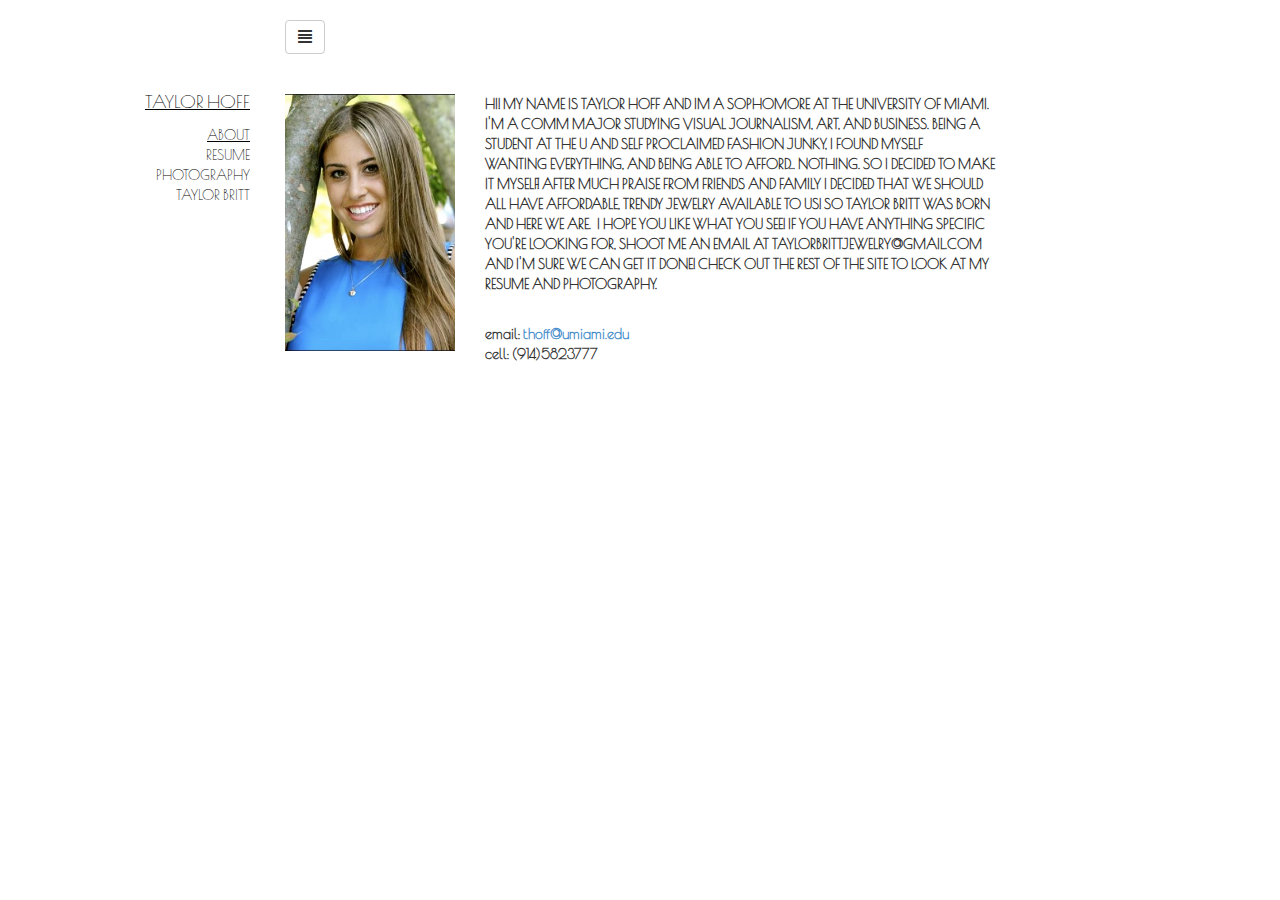
<file: about.html>
<!DOCTYPE html>
<html lang="en">

<head>

    <meta charset="utf-8">
    <meta http-equiv="X-UA-Compatible" content="IE=edge">
    <meta name="viewport" content="width=device-width, initial-scale=1">
    <meta name="description" content="">
    <meta name="author" content="">

    <title>Taylor Hoff</title>

    <!-- Bootstrap Core CSS -->
    <link href="css/bootstrap.min.css" rel="stylesheet">

    <!-- Custom CSS -->
    <link href='http://fonts.googleapis.com/css?family=Poiret+One' rel='stylesheet' type='text/css'>
    <link href="css/simple-sidebar.css" rel="stylesheet">

    <!-- HTML5 Shim and Respond.js IE8 support of HTML5 elements and media queries -->
    <!-- WARNING: Respond.js doesn't work if you view the page via file:// -->
    <!--[if lt IE 9]>
        <script src="https://oss.maxcdn.com/libs/html5shiv/3.7.0/html5shiv.js"></script>
        <script src="https://oss.maxcdn.com/libs/respond.js/1.4.2/respond.min.js"></script>
    <![endif]-->

</head>

<body>

    <div id="wrapper">

        <!-- Sidebar -->
        <div id="sidebar-wrapper">
            <ul class="sidebar-nav">
                <li class="sidebar-brand">
                    <a href="index.html">
                        TAYLOR HOFF
                    </a>
                </li>
                <li>
                    <a href="about.html" class="active">ABOUT</a>
                </li>
                <li>
                    <a href="resume.html">RESUME</a>
                </li>
                <li>
                    <a href="photo.html">PHOTOGRAPHY</a>
                </li>
                <li>
                    <a href="taylorbritt.html">TAYLOR BRITT</a>
                </li>
            </ul>
        </div>
        <!-- /#sidebar-wrapper -->

        <!-- Page Content -->
        
        <div id="page-content-wrapper">
            <div class="container-fluid">
                <div class="row">
                    <div class="col-lg-12">
                        <a href="#menu-toggle" class="btn btn-default" id="menu-toggle"><span class="glyphicon glyphicon-align-justify"></span></a>
                        <br><br><br>
                        <div class="aboutCont">
                            <img src="img/553878_4085894818567_860362070_n-1.jpg" alt="profile pic" width="200px" height="auto" />
                            <p>HI! MY NAME IS TAYLOR HOFF AND IM A SOPHOMORE AT THE UNIVERSITY OF MIAMI. I'M A COMM MAJOR STUDYING VISUAL JOURNALISM, ART, AND BUSINESS. BEING A STUDENT AT THE U AND SELF PROCLAIMED FASHION JUNKY, I FOUND MYSELF WANTING EVERYTHING, AND BEING ABLE TO AFFORD... NOTHING. SO I DECIDED TO MAKE IT MYSELF&#33; AFTER MUCH PRAISE FROM FRIENDS AND FAMILY I DECIDED THAT WE SHOULD ALL HAVE AFFORDABLE, TRENDY JEWELRY AVAILABLE TO US&#33; SO TAYLOR BRITT WAS BORN AND HERE WE ARE.  I HOPE YOU LIKE WHAT YOU SEE&#33; IF YOU HAVE ANYTHING SPECIFIC YOU'RE LOOKING FOR, SHOOT ME AN EMAIL AT TAYLORBRITTJEWELRY@GMAIL.COM AND I'M SURE WE CAN GET IT DONE&#33; CHECK OUT THE REST OF THE SITE TO LOOK AT MY RESUME AND PHOTOGRAPHY.</p><br>
                            <p>email: <a href="mailto:t.hoff@umiami.edu">t.hoff@umiami.edu</a> <br>cell: (914)5823777 </p>
                            
                        </div>    
                    </div>
                </div>
            </div>
        </div>
        <!-- /#page-content-wrapper -->

    </div>
    <!-- /#wrapper -->

    <!-- jQuery -->
    <script src="js/jquery.js"></script>
  
    <!-- Bootstrap Core JavaScript -->
    <script src="js/bootstrap.min.js"></script>

    <!-- Menu Toggle Script -->
    <script>
    $("#menu-toggle").click(function(e) {
        e.preventDefault();
        $("#wrapper").toggleClass("toggled");
    });
    </script>

</body>

</html>
</file>
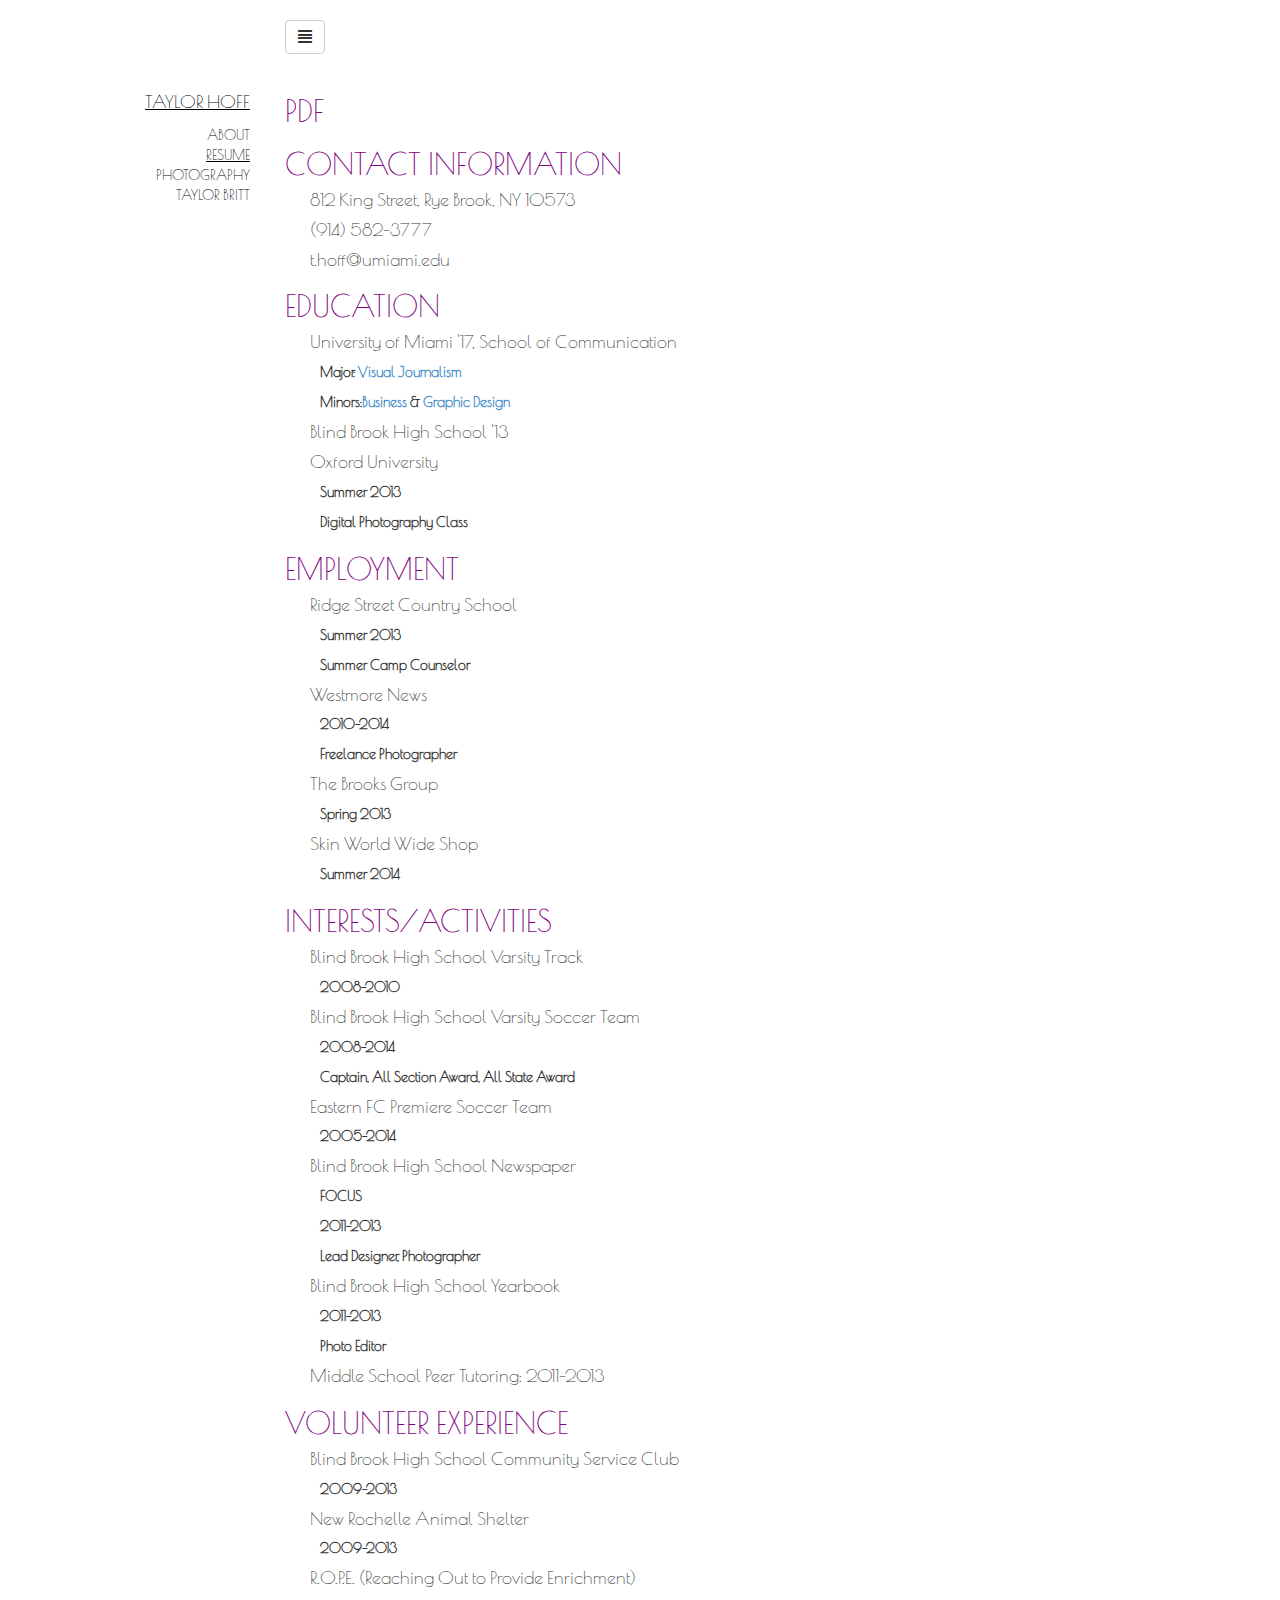
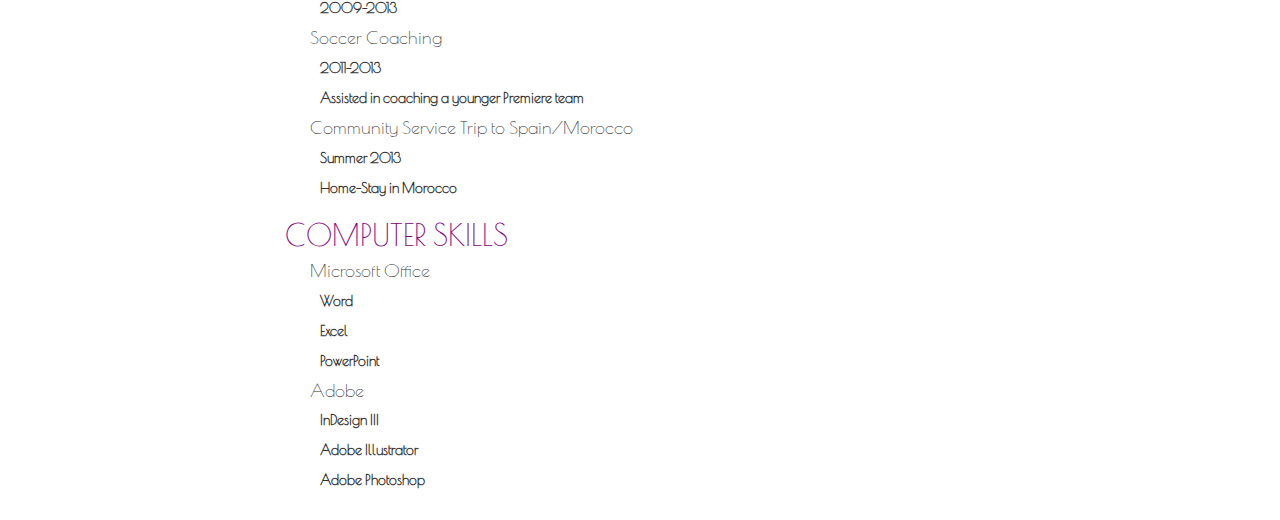
<file: resume.html>
<!DOCTYPE html>
<html lang="en">

<head>

    <meta charset="utf-8">
    <meta http-equiv="X-UA-Compatible" content="IE=edge">
    <meta name="viewport" content="width=device-width, initial-scale=1">
    <meta name="description" content="">
    <meta name="author" content="">

    <title>Taylor Hoff</title>

    <!-- Bootstrap Core CSS -->
    <link href="css/bootstrap.min.css" rel="stylesheet">

    <!-- Custom CSS -->
    <link href='http://fonts.googleapis.com/css?family=Poiret+One' rel='stylesheet' type='text/css'>
    <link href="css/simple-sidebar.css" rel="stylesheet">

    <!-- HTML5 Shim and Respond.js IE8 support of HTML5 elements and media queries -->
    <!-- WARNING: Respond.js doesn't work if you view the page via file:// -->
    <!--[if lt IE 9]>
        <script src="https://oss.maxcdn.com/libs/html5shiv/3.7.0/html5shiv.js"></script>
        <script src="https://oss.maxcdn.com/libs/respond.js/1.4.2/respond.min.js"></script>
    <![endif]-->

</head>

<body>

    <div id="wrapper">

        <!-- Sidebar -->
        <div id="sidebar-wrapper">
            <ul class="sidebar-nav">
                <li class="sidebar-brand">
                    <a href="index.html">
                        TAYLOR HOFF
                    </a>
                </li>
                <li>
                    <a href="about.html">ABOUT</a>
                </li>
                <li>
                    <a href="resume.html" class="active">RESUME</a>
                </li>
                <li>
                    <a href="photo.html">PHOTOGRAPHY</a>
                </li>
                <li>
                    <a href="taylorbritt.html">TAYLOR BRITT</a>
                </li>
            </ul>
        </div>
        <!-- /#sidebar-wrapper -->

        <!-- Page Content -->
        <div id="page-content-wrapper">
            <div class="container-fluid">
                <div class="row">
                    <div class="col-lg-12">
                        <a href="#menu-toggle" class="btn btn-default" id="menu-toggle"><span class="glyphicon glyphicon-align-justify"></span></a><br><br>
                        
        <section>
            <a href="img/Taylor%20Hoff%20Resume.pdf" target="blank"><h2>PDF</h2></a>
        </section>
         <section>
        <h2 id="contact-information">CONTACT INFORMATION</h2>
            <article>
              <h4>812 King Street, Rye Brook, NY 10573</h4>
              <h4>(914) 582-3777</h4>
              <h4>t.hoff@umiami.edu</h4>
            </article>
      </section>

      <section>
        <h2 id="education">EDUCATION</h2>
        <article>
        <h4>University of Miami '17, School of Communication</h4>
          <p>Major: <a href="http://com.miami.edu/">Visual Journalism</a></p>
          <p>Minors:<a href="http://www.bus.miami.edu/">Business</a> &amp;      <a href="http://www.as.miami.edu/art/">Graphic Design</a></p>

        </article>

        <article>
      <h4>Blind Brook High School '13</h4>
        </article>

        <article>
          <h4>Oxford University</h4>
          <p>Summer 2013</p>
          <p>Digital Photography Class</p>
        </article>

      </section>

      <section>
        <h2 id="employment">EMPLOYMENT</h2>

        <article>
          <h4>Ridge Street Country School</h4>
          <p>Summer 2013</p>
          <p>Summer Camp Counselor</p>

          <h4>Westmore News</h4>
          <p>2010-2014</p>
          <p>Freelance Photographer</p>

          <h4>The Brooks Group</h4>
          <p>Spring 2013</p>


          <h4>Skin World Wide Shop</h4>
          <p>Summer 2014</p>

        </article>

      </section>

      <section>
        <h2 id="interests-activities">INTERESTS/ACTIVITIES</h2>

        <article>
          <h4>Blind Brook High School Varsity Track</h4>
          <p>2008-2010</p>
          <h4>Blind Brook High School Varsity Soccer Team</h4>
            <p>2008-2014</p>
            <p>Captain, All Section Award, All State Award</p>

          <h4>Eastern FC Premiere Soccer Team</h4>
          <p>2005-2014</p>

          <h4>Blind Brook High School Newspaper</h4>
          <p>FOCUS</p>
          <p>2011-2013</p>
          <p>Lead Designer, Photographer</p>

          <h4>Blind Brook High School Yearbook</h4>
          <p>2011-2013</p>
          <p>Photo Editor</p>

          <h4>Middle School Peer Tutoring: 2011-2013</h4>
        </article>

      </section>

      <section>
        <h2 id="volunteer-experience">VOLUNTEER EXPERIENCE</h2>

        <article>
          <h4>Blind Brook High School Community Service Club</h4>
            <p>2009-2013</p>
          <h4>New Rochelle Animal Shelter</h4>
            <p>2009-2013</p>
          <h4>R.O.P.E. (Reaching Out to Provide Enrichment)</h4>
            <p>2009-2013</p>
          <h4>Soccer Coaching</h4>
          <p>2011-2013</p>
          <p>Assisted in coaching a younger Premiere team</p>

          <h4>Community Service Trip to Spain/Morocco</h4>
            <p>Summer 2013</p>
            <p>Home-Stay in Morocco</p>

        </article>
      </section>

      <section>
        <h2 id="computer-skills">COMPUTER SKILLS</h2>

        <article>
          <h4>Microsoft Office</h4>
            <p>Word</p>
            <p>Excel</p>
            <p>PowerPoint</p>

          <h4>Adobe</h4>
            <p>InDesign III</p>
            <p>Adobe Illustrator</p>
            <p id="AP">Adobe Photoshop</p>

        </article>

      </section>
                    </div>
                </div>
            </div>
        </div>
        <!-- /#page-content-wrapper -->

    </div>
    <!-- /#wrapper -->

    <!-- jQuery -->
    <script src="js/jquery.js"></script>

    <!-- Bootstrap Core JavaScript -->
    <script src="js/bootstrap.min.js"></script>

    <!-- Menu Toggle Script -->
    <script>
    $("#menu-toggle").click(function(e) {
        e.preventDefault();
        $("#wrapper").toggleClass("toggled");
    });
    </script>

</body>

</html>
</file>
<file: css/simple-sidebar.css>
/*!
 * Start Bootstrap - Simple Sidebar HTML Template (http://startbootstrap.com)
 * Code licensed under the Apache License v2.0.
 * For details, see http://www.apache.org/licenses/LICENSE-2.0.
 */

/* Toggle Styles */

body {
    font-family:"Poiret One", cursive;
    font-weight:600;
}

#wrapper {
    padding-left: 0;
    -webkit-transition: all 0.5s ease;
    -moz-transition: all 0.5s ease;
    -o-transition: all 0.5s ease;
    transition: all 0.5s ease;
    
}

#wrapper.toggled {
    padding-left: 250px;
}

#sidebar-wrapper {
    z-index: 1000;
    position: fixed;
    left: 250px;
    width: 0;
    height: 100%;
    margin-left: -250px;
    overflow-y: auto;
    background: #000;
    -webkit-transition: all 0.5s ease;
    -moz-transition: all 0.5s ease;
    -o-transition: all 0.5s ease;
    transition: all 0.5s ease;
    background-color:white;
}

#wrapper.toggled #sidebar-wrapper {
    width: 250px;
}

#page-content-wrapper {
    width: 100%;
    padding: 15px;
}

#wrapper.toggled #page-content-wrapper {
    position: absolute;
    margin-right: -250px;
}

/* Sidebar Styles */

.sidebar-nav {
    position: absolute;
    top: 0;
    width: 250px;
    margin: 0;
    padding: 0;
    list-style: none;
    background-color:white;
}

.sidebar-nav li {
    text-indent: 20px;
    line-height: 20px;
    text-align:right;
    font-family:"Poiret One", cursive;
    font-weight:300;
}

.sidebar-nav li a {
    display: block;
    text-decoration: none;
    color: black;
}

#page-content-wrapper img{ 
 filter: url("data:image/svg+xml;utf8,<svg xmlns=\'http://www.w3.org/2000/svg\'><filter id=\'grayscale\'><feColorMatrix type=\'matrix\' values=\'1 0 0 0 0, 0 1 0 0 0, 0 0 1 0 0, 0 0 0 1 0\'/></filter></svg>#grayscale");
    -webkit-filter: grayscale(0%);
    -webkit-transition: all .6s ease; /* Fade to color for Chrome and Safari */
    -webkit-backface-visibility: hidden; /* Fix for transition flickering */
}

#page-content-wrapper img:hover{ 
   filter: url("data:image/svg+xml;utf8,<svg xmlns=\'http://www.w3.org/2000/svg\'><filter id=\'grayscale\'><feColorMatrix type=\'matrix\' values=\'0.3333 0.3333 0.3333 0 0 0.3333 0.3333 0.3333 0 0 0.3333 0.3333 0.3333 0 0 0 0 0 1 0\'/></filter></svg>#grayscale"); /* Firefox 10+ */
    filter: gray; /* IE6-9 */
    -webkit-filter: grayscale(100%); /* Chrome 19+ & Safari 6+ */
    -moz-filter: grayscale(100%)
}

.sidebar-nav li a:hover {
    text-decoration: underline;
    background: rgba(255,255,255,0.2);
}

.sidebar-nav li a:active,
.sidebar-nav li a:focus {
    text-decoration: none;
}

.sidebar-nav > .sidebar-brand {
    height: 125px;
    font-size: 18px;
    line-height: 70px;
}

.sidebar-nav > .sidebar-brand a {
    color: black;
    padding-top:67px;
}

.sidebar-nav > .sidebar-brand a:hover {
    text-decoration:underline;
    background: none;
}

@media(min-width:768px) {
    #wrapper {
        padding-left: 250px;
    }

    #wrapper.toggled {
        padding-left: 0;
    }

    #sidebar-wrapper {
        width: 250px;
    }

    #wrapper.toggled #sidebar-wrapper {
        width: 0;
    }

    #page-content-wrapper {
        padding: 20px;
    }

    #wrapper.toggled #page-content-wrapper {
        position: relative;
        margin-right: 0;
    }
    
    .aboutCont {
        width:710px;
    }
    
    .aboutCont img{
     float:left; 
        padding-right:30px;
    }
    
    .photoPic {
     padding-bottom:10px;   
    }
    
    .sidebar-nav .active {
     text-decoration:underline;
    }
    
    section h2 {
     color:purple;   
    }
    
    section h4 {
     padding-left:25px;   
    }
    
    section p {
     padding-left:35px;   
    }
}
</file>
